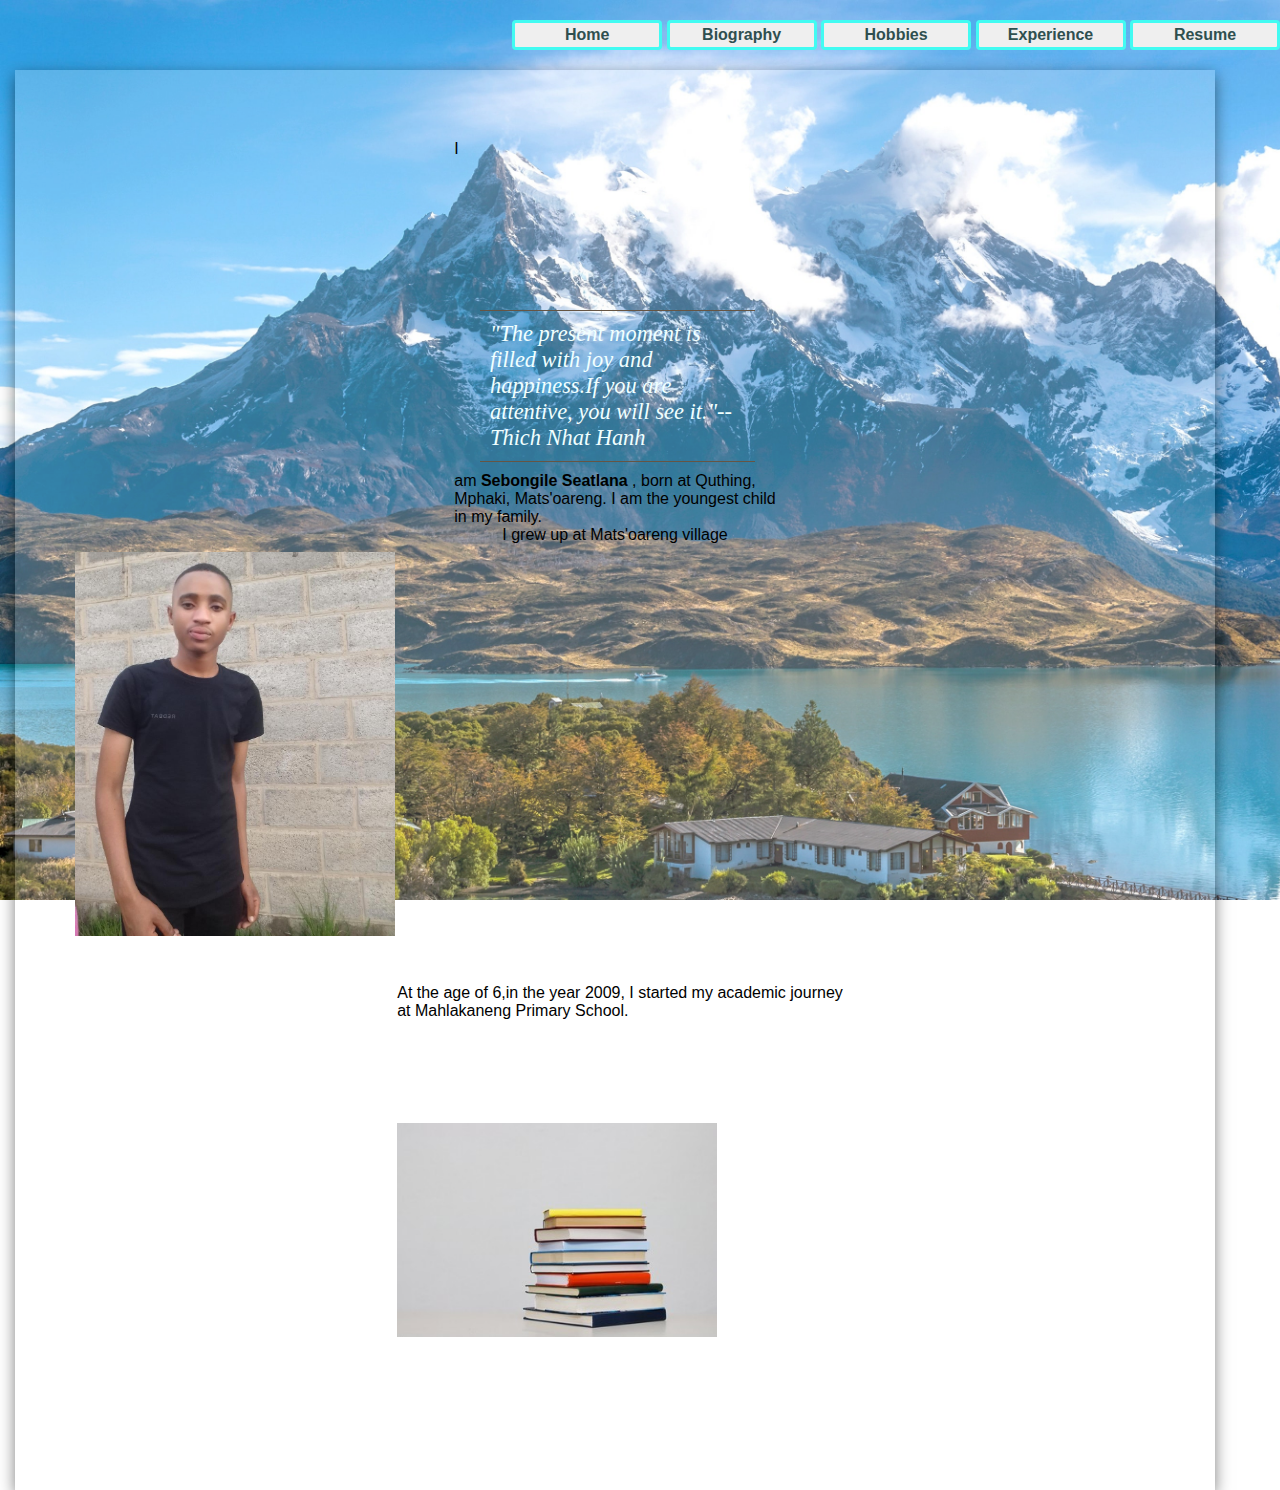
<file: SEATLANA_Assignment3/index.html>
<html>
	<head>
	<title>Sebongile Seatlana  </title>
	<link rel="stylesheet" type="text/css" href="MyStyles.css">

		 

	</head>
	<body>
		
		
	<div class="Navigations">	
	<nav> <ul>

			<a href="index.html"> <button class="btn-1">Home </button></a>
			<a href="SecondP.html"> <button class="btn-2">Biography </button></a>
			<a href="ThirdP.html"> <button class="btn-3">Hobbies </button></a>
			<a href="ForthP.html"><button class="btn-4">Experience </button></a>
			<a href="ResumeP.html"><button class="btn-5">Resume</button></a>
		</ul>
		</nav>
	</div>
		<div class="containers">

		
			<blockquote>"The present moment is filled with joy and happiness.If you are attentive, you will see it."--Thich Nhat Hanh</blockquote>

			<div class="FirstPa"></div>
			<p >I am <b>Sebongile Seatlana </b>, born at Quthing, <br> Mphaki, Mats'oareng. I am the youngest child<br>in my family.</p> <p>I grew up at Mats'oareng village  </p>
			
			<img class="MyImage" src="images/Image1().jpg" alt="My Image">

			<div class="SecondPa">
			<p> At the age of 6,in the year 2009, I started my academic journey <br>at Mahlakaneng Primary School.  </p>

			<img class="MyImage" src="images/book12.jpg">
			

		</div>
		</div>






	</body>










</html>
</file>
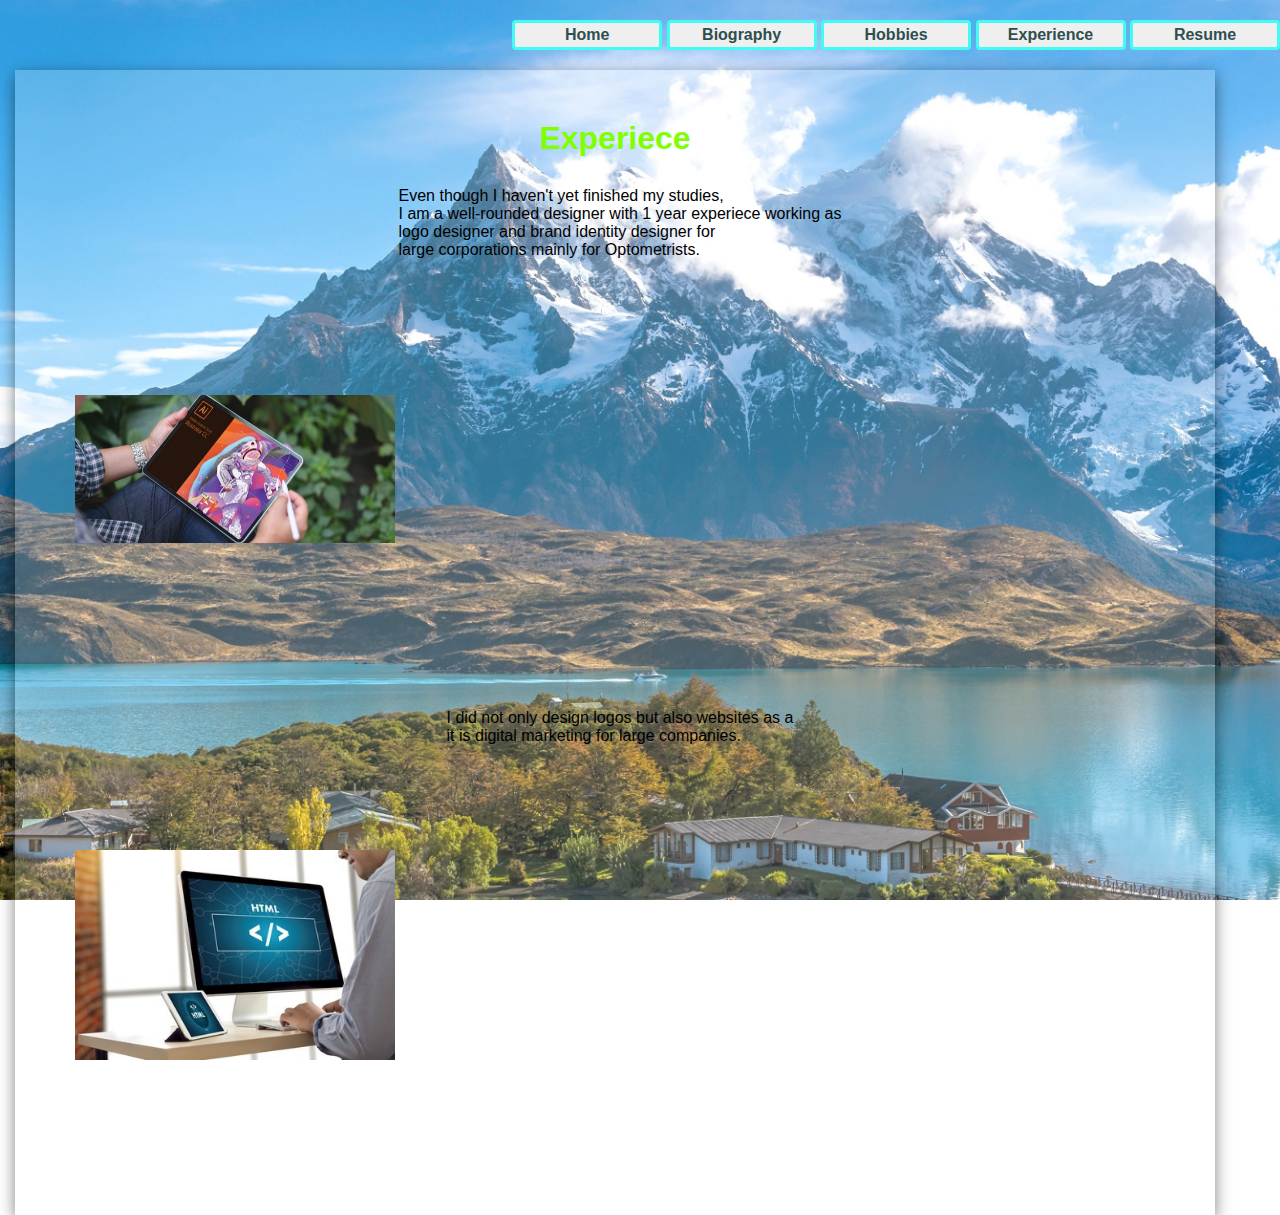
<file: SEATLANA_Assignment3/ForthP.html>
<html>

	<head>
	<title>Sebongile Seatlana </title>
	<link rel="stylesheet" type="text/css" href="MyStyles.css">
	

		 

	</head>
	<body>
	<div class="Navigations">	
	<nav> <ul>

			<a href="index.html"> <button class="btn-1">Home </button></a>
			<a href="SecondP.html"> <button class="btn-2">Biography</button></a>
			<a href="ThirdP.html"> <button class="btn-3">Hobbies </button></a>
			<a href="ForthP.html"><button class="btn-4"> Experience </button></a>
			<a href="ResumeP.html"><button class="btn-5">Resume</button></a>
		</ul>
		</nav>
	</div>
	<div class="containers">
		<h1>Experiece</h1>
		<div class="FirstPa">
			<p>Even though I haven't yet finished my studies, <br>I am a well-rounded designer with 1 year experiece working as <br>logo designer and brand identity designer for <br>large corporations mainly for Optometrists.</p>
			
		</div>
		<img class=" MImages" src="images/Adobe.jpg">
		<div class="SecondPa">
			<p>I did not only design logos but also websites as a <br>it is digital marketing for large companies. </p>
			
		</div>
		<img class=" MImages" src="images/htmlCoding.jpg">



	</div>
	



	</body>
</html>
</file>
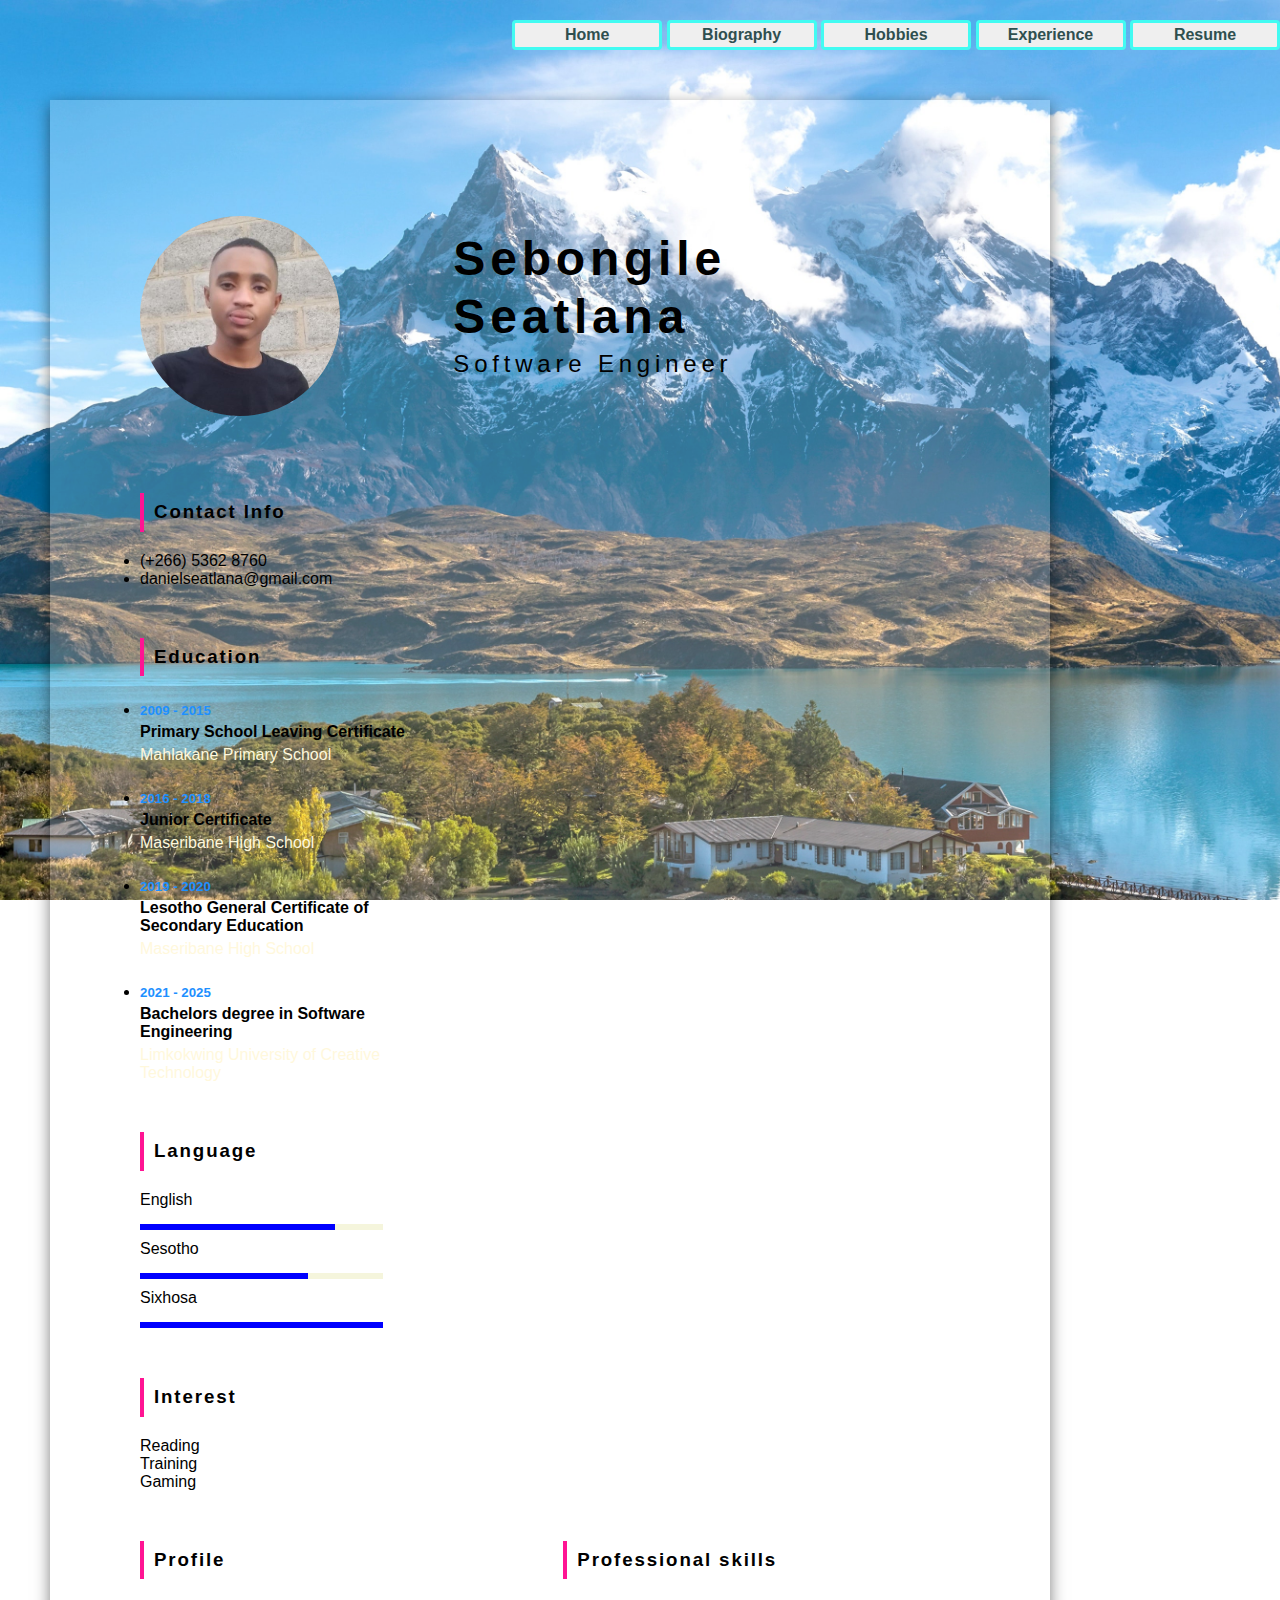
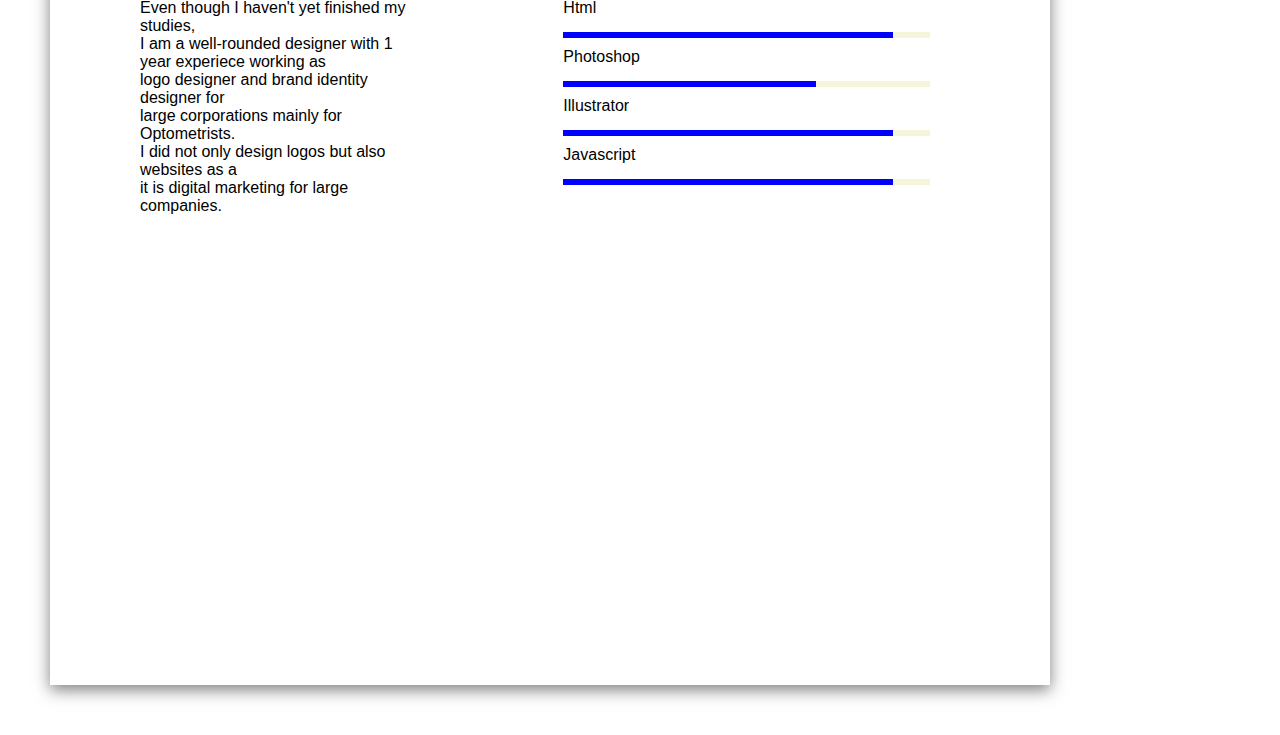
<file: SEATLANA_Assignment3/ResumeP.html>
<html>

	<head>
	<title>Sebongile Seatlana </title>
	<link rel="stylesheet" type="text/css" href="MyStyles.css">
	

		 

	</head>
	<body> <section>		
	<div class="Navigations">	
	<nav> <ul>

			<a href="index.html"> <button class="btn-1">Home </button></a>
			<a href="SecondP.html"> <button class="btn-2">Biography </button></a>
			<a href="ThirdP.html"> <button class="btn-3"> Hobbies </button></a>
			<a href="ForthP.html"><button class="btn-4">Experience </button></a>
			<a href="ResumeP.html"><button class="btn-5">Resume</button></a>
		</ul>
		</nav>
	</div>
	
	<div class="container">
		<div class="top">
			<div class="Imgbx">
				<div class="box">
					<img class="ResumeP" src="images/Image1(2).jpg">
				</div>
			</div>
			<div class="profileText">
				<h3>Sebongile <br>Seatlana<br><span class="Soft">Software Engineer</span></h3>
				
			</div>
		</div>
		<div class="contentBox">
			<div class="leftSide">
				<h3> Contact Info </h3>
				<ul>
					<li>
						<span class="icon"></span>
						<span class="text"> (+266) 5362 8760</span>
					</li>
					<li>
						<span class="icon"></span>
						<span class="text"> danielseatlana@gmail.com</span>
					</li>

				</ul>
				<h3> Education </h3>
				<ul class="education">
					<li>
						<h5>2009 - 2015</h5>
						<h4> Primary School Leaving Certificate </h4>
						<h6> Mahlakane Primary School </h6>
					</li>
					<li>
						<h5>2016 - 2018</h5>
						<h4> Junior Certificate </h4>
						<h6> Maseribane High School </h6>
					</li>
					<li>
						<h5>2019 - 2020</h5>
						<h4> Lesotho General Certificate of Secondary Education </h4>
						<h6> Maseribane High School </h6>
					</li>
					<li>
						<h5>2021 - 2025</h5>
						<h4> Bachelors degree in Software Engineering </h4>
						<h6> Limkokwing University of Creative Technology </h6>
					</li>
				</ul>
		<!-- languages I can speak -->		
				<h3>Language</h3>
				<ul class="language">
					<li>
						<span class="text">English</span>
						<span class="percent">
							
							<div style="width: 80%;"></div>
						</span>
					</li>
					<li>
						<span class="text">Sesotho</span>
						<span class="percent">
							
							<div style="width: 69%;"></div>
						</span>
					</li>
					<li>
						<span class="text">Sixhosa</span>
						<span class="percent">
							
							<div style="width: 100%;"></div>
						</span>
					</li>
				</ul>
				<h3>Interest</h3>
				<ul class="interest">
					<li>
						<span class="text">Reading</span>
					</li>
					<li>
						<span class="text">Training</span>
					</li>
					<li>
						<span class="text">Gaming</span>
					</li>
				</ul>
			</div>
			<div class="rightSide"></div>
				<div class="about">
					<h3>Profile</h3>
					<p>Even though I haven't yet finished my studies, <br>I am a well-rounded designer with 1 year experiece working as <br>logo designer and brand identity designer for <br>large corporations mainly for Optometrists.</p>
					<p>I did not only design logos but also websites as a <br>it is digital marketing for large companies. </p>


				</div>
				<div class="skills">
					<h3>Professional skills</h3>
					<ul class="MySkills">
					<li>
						<span class="text">Html</span>
						<span class="percent">
							
							<div style="width: 90%;"></div>
						</span>
					</li>
					<li>
						<span class="text">Photoshop</span>
						<span class="percent">
							
							<div style="width: 69%;"></div>
						</span>
					</li>
					<li>
						<span class="text">Illustrator</span>
						<span class="percent">
							
							<div style="width: 90%;"></div>
						</span>
					</li>
					<li>
						<span class="text">Javascript</span>
						<span class="percent">
							
							<div style="width: 90%;"></div>
						</span>
					</li>
				</ul>
					

				</div>
		</div>

	</div>
	</section>


	</body>
</html>
</file>
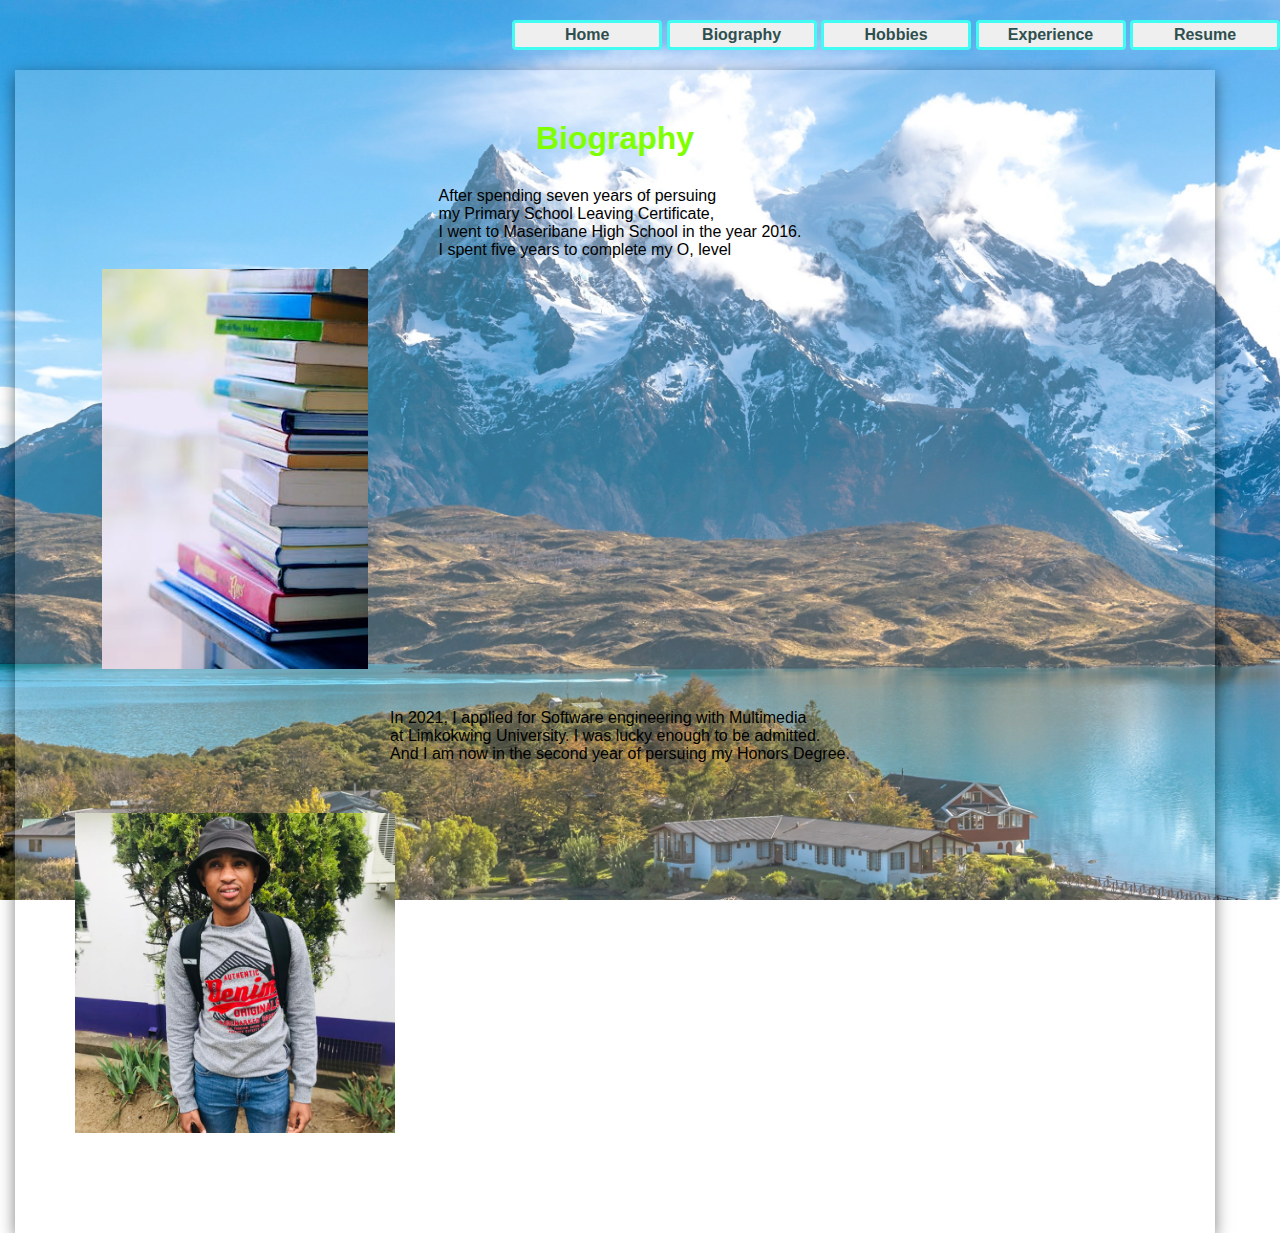
<file: SEATLANA_Assignment3/SecondP.html>
<html>


	<head>
	<title>Sebongile Seatlana </title>
	<link rel="stylesheet" type="text/css" href="MyStyles.css">
	

		 

	</head>
	<body>
	<div class="Navigations">	
	<nav> <ul>

			<a href="index.html"> <button class="btn-1">Home </button></a>
			<a href="SecondP.html"> <button class="btn-2">Biography </button></a>
			<a href="ThirdP.html"> <button class="btn-3">Hobbies </button></a>
			<a href="ForthP.html"><button class="btn-4">Experience </button></a>
			<a href="ResumeP.html"><button class="btn-5">Resume</button></a>
		</ul>
		</nav>
	</div>
	<div class="containers">
		<h1>Biography</h1>
		<div class="FirstPa">

			<p> After spending seven years of persuing <br>my Primary School Leaving Certificate,<br>I went to
			Maseribane High School in the year 2016.<br>I spent five years to complete my O, level </p>
		</div>
		<img class=" MImages" src="images/O,level.jpeg">

		<div class="SecondPa">
         <p>In 2021, I applied for Software engineering with Multimedia <br>at Limkokwing University. I was lucky enough to be admitted. <br>And I am now in the second year of persuing my Honors Degree.  
			

		</div>
		<img class="MImages" src="images/20221102_200223.jpg">




	</div>



	</body>

</html>
</file>
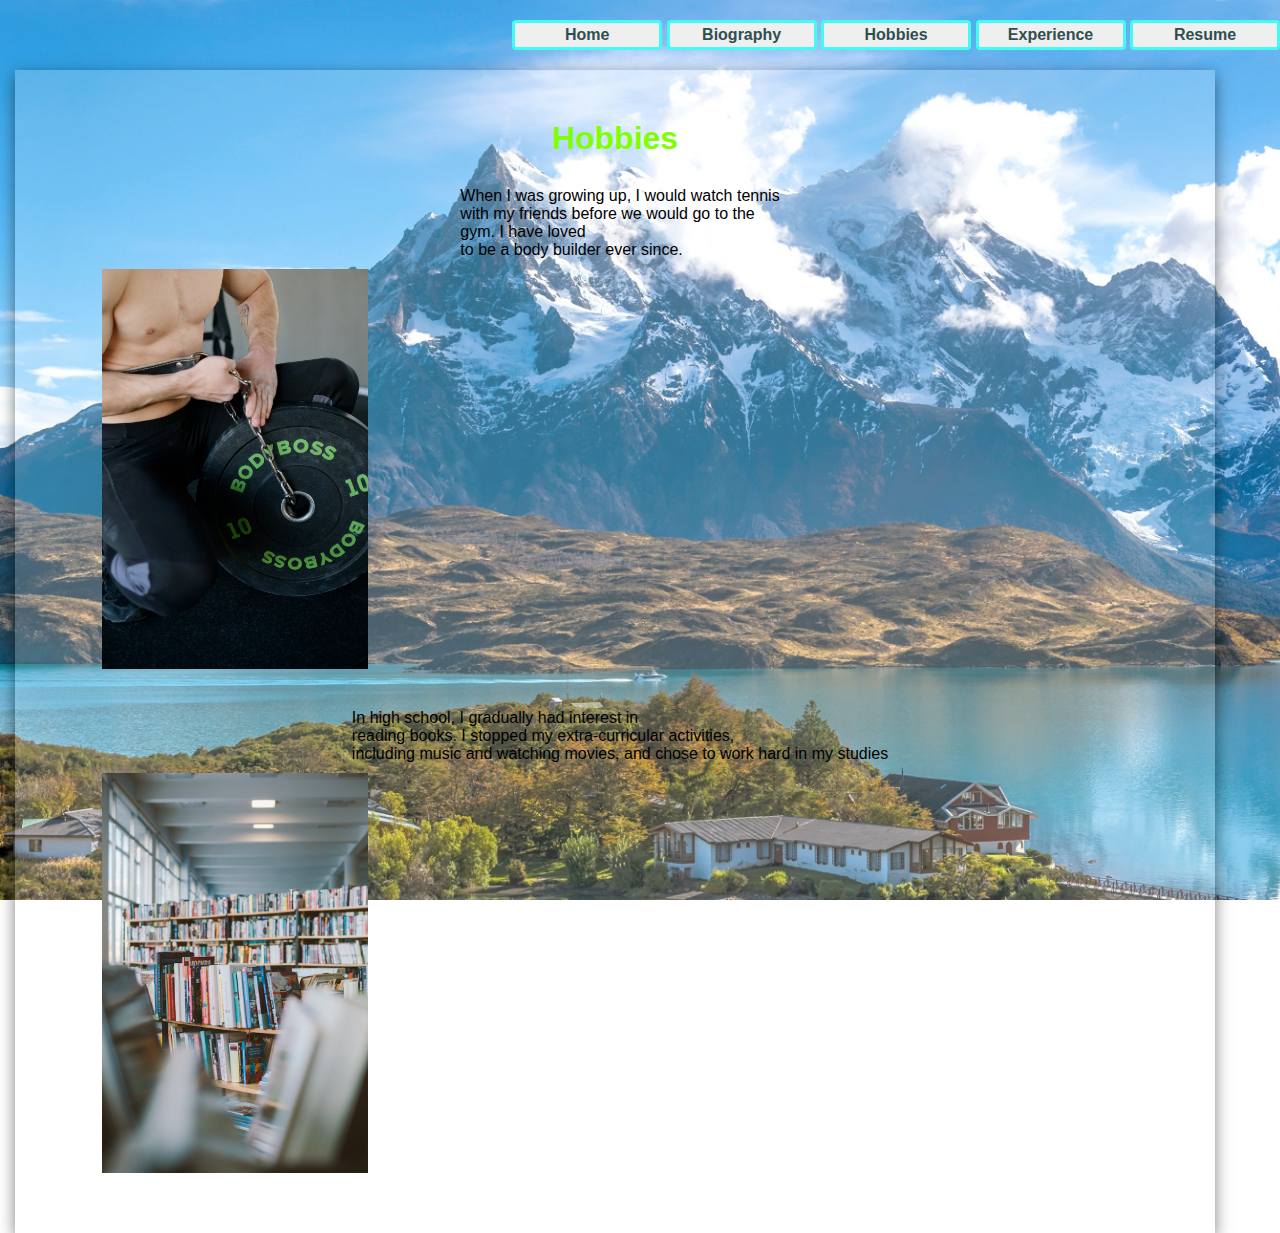
<file: SEATLANA_Assignment3/ThirdP.html>
<html>

	<head>
	<title>Sebongle Seatlana </title>
	<link rel="stylesheet" type="text/css" href="MyStyles.css">

		 

	</head>
	<body>

	<div class="Navigations">	
	<nav> <ul>

			<a href="index.html"> <button class="btn-1">Home </button></a>
			<a href="SecondP.html"> <button class="btn-2">Biography</button></a>
			<a href="ThirdP.html"> <button class="btn-3"> Hobbies</button></a>
			<a href="ForthP.html"><button class="btn-4">Experience </button></a>
			<a href="ResumeP.html"><button class="btn-5">Resume</button></a>
		</ul>
		</nav>
	</div>
	<div class="containers">
		<h1>Hobbies</h1>

		<div class="FirstPa">
			<p>
				When I was growing up, I would watch tennis <br>with my friends before we would go to the <br>gym.
				I have loved <br>to be a body builder ever since.
			</p>
			
		</div>
		<img class=" MImages" src="images/body-builder.jpeg">
		
		<div class="SecondPa">
			<p> In high school, I gradually had interest in <br>reading books. I stopped my extra-curricular activities, <br>including music and watching movies, and chose to work hard in my studies</p>
			
		</div>	
		<img class=" MImages" src="images/books.jpeg">	



	</div>



	</body>

</html>
</file>
<file: SEATLANA_Assignment3/MyStyles.css>
*{


    margin: 0px;
    padding: 0px;
    box-sizing: border-box;
    font-family: 'Poppins', sans-serif;

}




p{


    color: #fff;
}

body{
    background-image: url('./images/Best_Lake_BG.jpg');
    background-size: cover;
    background-attachment: fixed ;
}





<!-- Animation of Buttons --> 
.Navigations {
    flex-direction: row;
    justify-content: space-evenly;
    align-items: top-right;
    text-align: center;
    min-height: 100vh;
    margin: 0px 0px 0px 10px;

    }
.btn-1{
    width: 150px;
    height: 30px;
    border: none;
    color: #2F4F4F;
    border-radius: 4px ;
    transition: ease-out 0.3s;
    font-size: 1rem;
    outline: none;
    border: 3px solid #42FBF2;
    position: relative;
    z-index: 1;
    font-weight: bold;

    }
.btn-1:hover{
    color: #006400 ;
    cursor: pointer;

    }
.btn-1:before{
    transition: 0.5s all ease;
    position: absolute;
    top: 0;
    left: 50%;
    right: 50%;
    bottom: 0;
    opacity: 0;
    content: "";
    background-color: #42FBF2;
    }
.btn-1:hover:before{
    transition: 0.5s all ease;
    left: 0;
    right: 0;
    opacity: 1;
    z-index: -1;
}


.btn-2{
    width: 150px;
    height: 30px;
    border: none;
    color: #2F4F4F;
    border-radius: 4px ;
    transition: ease-out 0.3s;
    font-size: 1rem;
    outline: none;
    border: 3px solid #42FBF2;
    position: relative;
    z-index: 1;
    font-weight: bold;

    }
.btn-2:hover{
    color: #006400 ;
    cursor: pointer;

    }
.btn-2:before{
    transition: 0.5s all ease;
    position: absolute;
    top: 0;
    left: 50%;
    right: 50%;
    bottom: 0;
    opacity: 0;
    content: "";
    background-color: #42FBF2;
    }
.btn-2:hover:before{
    transition: 0.5s all ease;
    left: 0;
    right: 0;
    opacity: 1;
    z-index: -1;
}



.btn-3{
    width: 150px;
    height: 30px;
    border: none;
    color: #2F4F4F;
    border-radius: 4px ;
    transition: ease-out 0.3s;
    font-size: 1rem;
    outline: none;
    border: 3px solid #42FBF2;
    position: relative;
    z-index: 1;
    font-weight: bold;

    }
.btn-3:hover{
    color: #006400 ;
    cursor: pointer;

    }
.btn-3:before{
    transition: 0.5s all ease;
    position: absolute;
    top: 0;
    left: 50%;
    right: 50%;
    bottom: 0;
    opacity: 0;
    content: "";
    background-color: #42FBF2;
    }
.btn-3:hover:before{
    transition: 0.5s all ease;
    left: 0;
    right: 0;
    opacity: 1;
    z-index: -1;
}

.btn-4{
    width: 150px;
    height: 30px;
    border: none;
    color: #2F4F4F;
    border-radius: 4px ;
    transition: ease-out 0.3s;
    font-size: 1rem;
    outline: none;
    border: 3px solid #42FBF2;
    position: relative;
    z-index: 1;

    font-weight: bold;

    }
.btn-4:hover{
    color: #006400 ;
    cursor: pointer;

    }
.btn-4:before{
    transition: 0.5s all ease;
    position: absolute;
    top: 0;
    left: 50%;
    right: 50%;
    bottom: 0;
    opacity: 0;
    content: "";
    background-color: #42FBF2;
    }
.btn-4:hover:before{
    transition: 0.5s all ease;
    left: 0;
    right: 0;
    opacity: 1;
    z-index: -1;
}

.btn-5{
    width: 150px;
    height: 30px;
    border: none;
    color: #2F4F4F;
    border-radius: 4px ;
    transition: ease-out 0.3s;
    font-size: 1rem;
    outline: none;
    border: 3px solid #42FBF2;
    position: relative;
    z-index: 1;

    font-weight: bold;

    }
.btn-5:hover{
    color: #006400 ;
    cursor: pointer;

    }
.btn-5:before{
    transition: 0.5s all ease;
    position: absolute;
    top: 0;
    left: 50%;
    right: 50%;
    bottom: 0;
    opacity: 0;
    content: "";
    background-color: #42FBF2;
    }
.btn-5:hover:before{
    transition: 0.5s all ease;
    left: 0;
    right: 0;
    opacity: 1;
    z-index: -1;
}










.Navigations ul{
    text-align: right;
    margin-top: 20px;
}

.Navigations a{
    text-transform: uppercase;
    font-weight: bold;
    font-family: arial;
}



blockquote {
float: right;
width: 275px;
font-size: 140%;
font-style: italic;
font-family: Georgia, Times, serif;
margin: 190px 410px 10px 10px;
padding: 10px;
border-top: 1px solid #665544;
border-bottom: 1px solid #665544;
color: #F0FFFF;
}


#Rbody {
    background-color: white;
    margin: 0px 50px 0px 50px;
} 
.MyImage {

    height: 400px;
    width: 320px;
   object-fit: scale-down;
   margin: 0px 0px 10px 10px;

}


<!-- Resume -->


section {
    padding: 0 100px;
    background: <img src="images/RBack.jpg">;
    min-height: 100vh;
    display: flex;
    align-items: center;
    flex-direction: row-reverse;

}

.container {
    position: relative;
    width: 100%;
    max-width: 1000px;
    padding: 50px;
    background: rgba(255, 255, 255, .2);
    box-shadow: 0 5px 15px rgba(0, 0, 0,.5);
    margin: 50px;
}


.containers {
    position: relative;
    width: 100%;
    max-width: 1200px;
    padding: 50px;
    background: rgba(255, 255, 255, .2);
    box-shadow: 0 5px 15px rgba(0, 0, 0,.5);
    margin-top: 20px;
    margin-left: 15px;
    margin-right: 10px;
    align-items: center;
    justify-items: center;
}

.container .top{


    position: relative;
    display: grid;
    grid-template-columns: 1fr 2fr;
    padding: 40px;
    padding-bottom: 0;
}

.container .top .Imgbx {
    position: relative;
    width: 100%;
    display: flex;
    align-items: center;
} 


.container .top .Imgbx .box{
    position: relative;
    width: 70%;
    min-width: 200px;
    border-radius: 50%;
    overflow: hidden;
    aspect-ratio: 1;
}
.container .top .Imgbx .box img {
    position: absolute;
    top: 0;
    left: 0;
    width: 100%;
    height: 100%;
    object-fit: cover;
}
.container .top .profileText{
    position: relative;
    padding: 40px;
    display: flex;
    align-items: center;
}


.container .top .profileText h3{
    font-size: 3em;
    letter-spacing: 0.1em;
    line-height: 1.2em;
    font-weight: 600;
    color: black;
}
.container .top .profileText h3 span {
    position: relative;
    font-size: 0.5em;
    font-weight: 300;
    top: -10px;
}
.container .contentBox{
    position: relative;
    min-height: 500px;
    display: grid;
    grid-template-columns: 1fr 2fr;
    padding: 0 40px 40px;
}
.container .contentBox h3{
    border-left: 4px solid #FF1493;
    padding: 10px;
    line-height: 1em;
    font-weight: 600;
    color: #000000;
    letter-spacing: 0.1em;
    margin-bottom: 20px;
    margin-top: 50px;
}
.container .contentBox .education li{
    flex-direction: column;
    margin: 25px 0;
}

h5{
    color: #1E90FF;
    font-weight: 790;

}

h4{
    color: #000000;
    font-weight: 600;
    margin: 5px 0;
}
h6{
    color: #FFF8DC;
    font-weight: 350;
    font-size: 1em;
}




p {
    color: black;
    margin: 0px 10px 0px 10 px;
    font-weight: 350;
    

}


.container .contentBox .language li{


    list-style: none;
    margin:  0px;
    padding-right: 30px;
}
.language .percent{
    position: relative;
    width: 100%;
    background: #F5F5DC;
    height: 6px;
    margin-top: 15px;
    margin-bottom: 10px;
    display: block;
    overflow: hidden;
}

.language .percent div {
    position: absolute;
    top: 0;
    left: 0;
    height: 100%;
    background: #0000FF;
}
.interest {
    list-style: none;
    margin: 0px;

}
.container .contentBox .interest li{
    list-style: none;
    margin-right: 0;

}
.skills {
    margin: 0 0 100px 150px;
    margin-bottom: 400px;
}

.skills .MySkills li {
    list-style: none;
    margin:  0px;
    padding-right: 30px;

}

<!--
.MySkills .percent{
    position: relative;
    width: 100%;
    background: #F5F5DC;
    height: 6px;
    margin-top: 15px;
    margin-bottom: 10px;
    display: block;
    overflow: hidden;
}

.MySkills .percent div {
    position: absolute;
    top: 0;
    left: 0;
    height: 100%;
    background: #0000FF;
}

.ResumeP {
    height: 300px;
    width: 390px;
}

.FirstPa   {
    margin: 20px 0px 0px 10px;
}
.FirstPa p {
    color: black;
    padding: 10px;
    font-size: 100%;
}

.SecondPa   {
    margin: 20px 0px 0px 10px;
}
.SecondPa p {
    color: black;
    padding: 10px;
    font-size: 100%;
}


h1 {
    color: #7FFF00;
}
h1 .span {
    color:#7FFF00 ;
}
.MImages {

    height: 400px;
    width: 320px;
   object-fit: scale-down;
   margin: 0px 0px 10px 10px;
</file>
